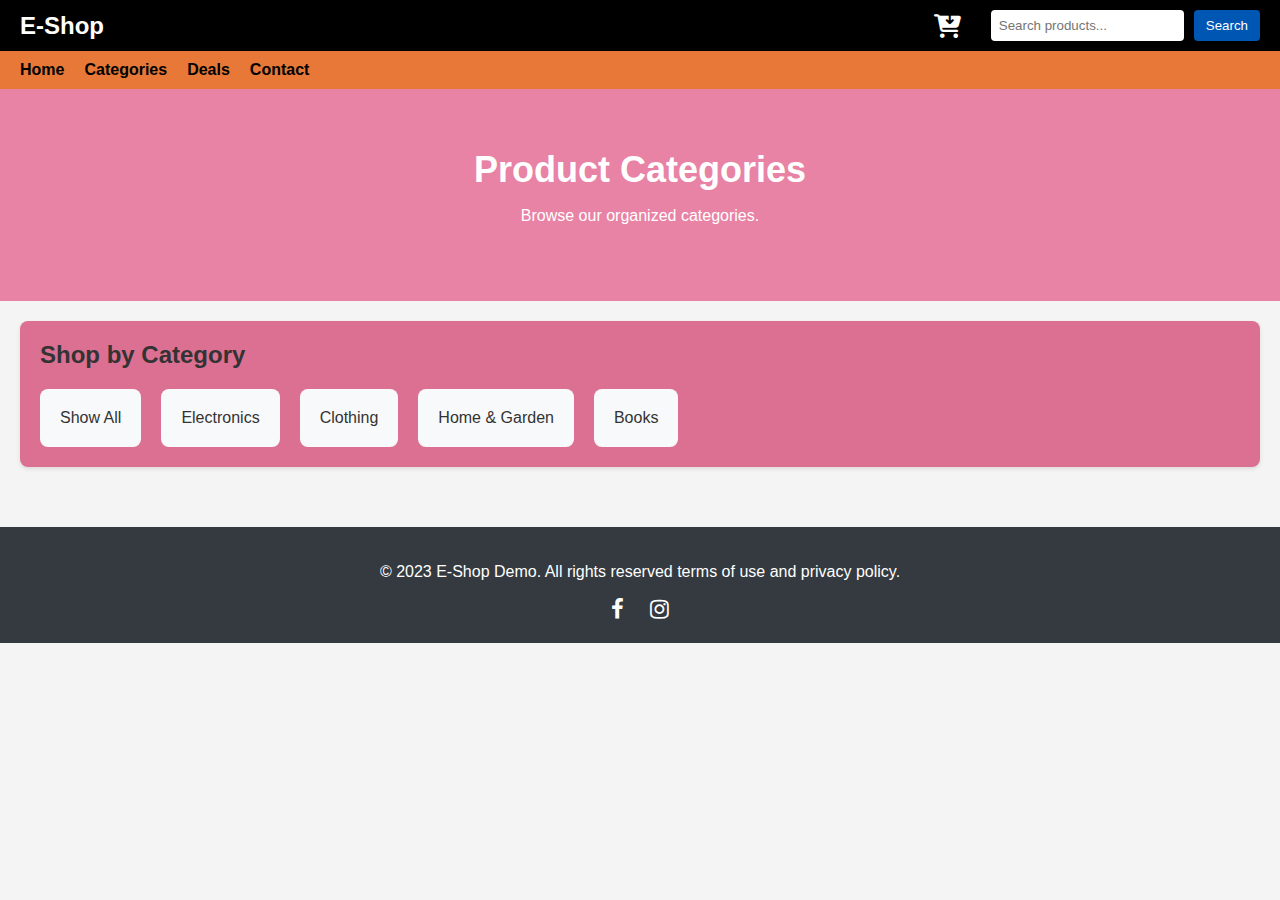
<file: Task4-Ecommercewebsite/categories.html>
<!DOCTYPE html>
<html lang="en">
<head>
    <meta charset="UTF-8">
    <meta name="viewport" content="width=device-width, initial-scale=1.0">
    <title>E-Commerce Demo - Categories</title>
     <link rel="stylesheet"
      href="https://cdnjs.cloudflare.com/ajax/libs/font-awesome/6.5.1/css/all.min.css">
<link rel="stylesheet" href="https://cdnjs.cloudflare.com/ajax/libs/font-awesome/4.7.0/css/font-awesome.min.css">
    <link rel="stylesheet" href="style.css">
</head>
<body>
    <header>
        <div class="logo">E-Shop </div>
         <i class="fa-solid fa-cart-arrow-down" id="cart"></i>
        <div class="search-bar">
            <input type="text" id="search" placeholder="Search products...">
            <button onclick="searchProducts()">Search</button>
        </div>
    </header>
    <nav>
        <ul>
            <li><a href="index.html">Home</a></li>
            <li><a href="categories.html">Categories</a></li>
            <li><a href="deals.html">Deals</a></li>
            <li><a href="contacts.html">Contact</a></li>
        </ul>
    </nav>
    <section class="hero">
        <h1>Product Categories</h1>
        <p>Browse our organized categories.</p>
    </section>
    <section class="categories">
        <h2>Shop by Category</h2>
        <div class="category-list">
            <div class="category" onclick="filterCategory('all')">Show All</div>
            <div class="category" onclick="filterCategory('electronics')">Electronics</div>
            <div class="category" onclick="filterCategory('clothing')">Clothing</div>
            <div class="category" onclick="filterCategory('home')">Home & Garden</div>
            <div class="category" onclick="filterCategory('books')">Books</div>
        </div>
    </section>
    <section class="products" id="product-list">
            </section>
    <footer>
        <p>&copy; 2023 E-Shop Demo. All rights reserved terms of use and privacy policy.</p>
         <div class="social-icons">
        <a href="https://www.facebook.com" target="_blank">
            <i class="fa fa-facebook"></i>
        </a>

        <a href="https://www.instagram.com" target="_blank">
            <i class="fa fa-instagram"></i>
        </a>
    </footer>
    <script src="script.js"></script>
     
</body>
</html>
</file>
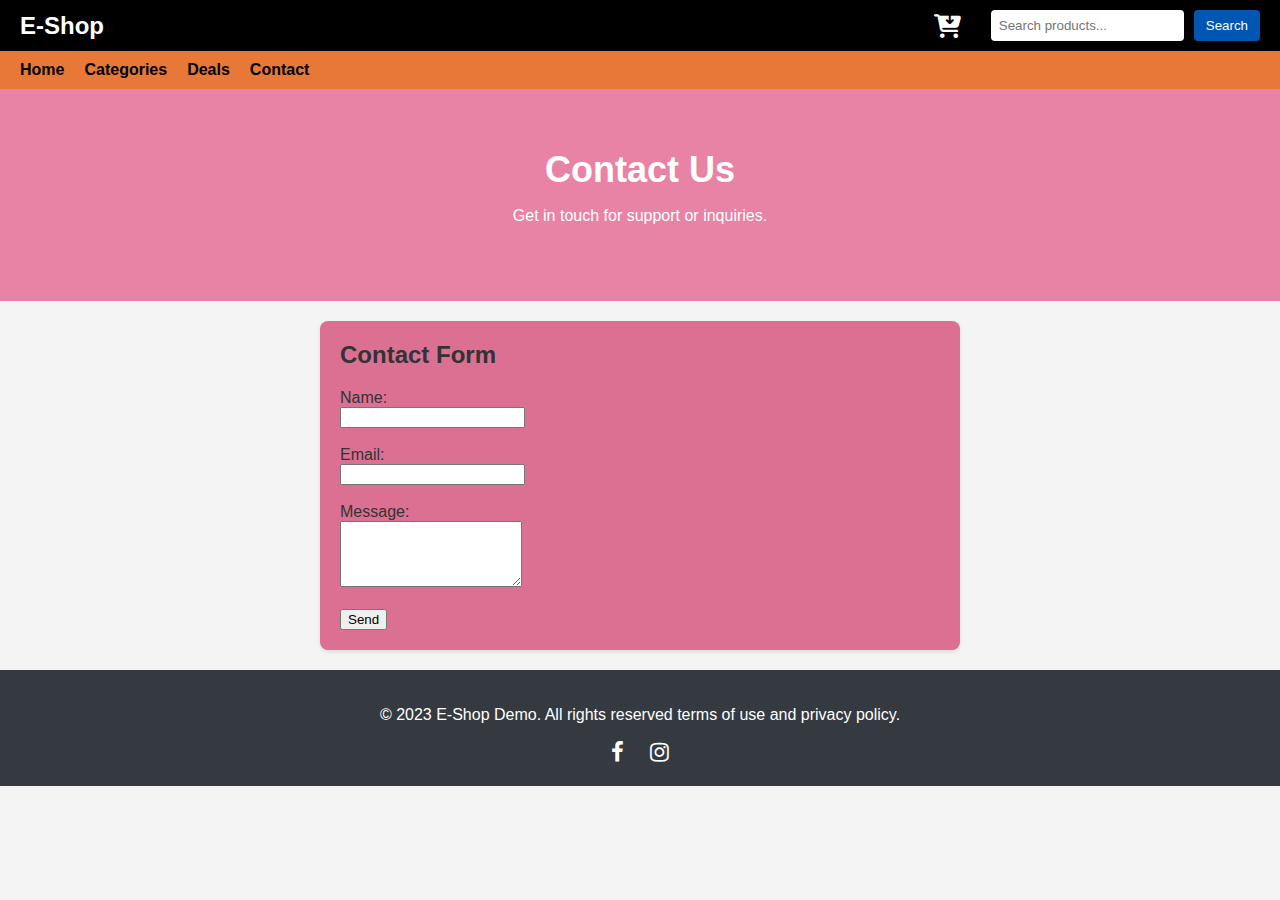
<file: Task4-Ecommercewebsite/contacts.html>
<!DOCTYPE html>
<html lang="en">
<head>
    <meta charset="UTF-8">
    <meta name="viewport" content="width=device-width, initial-scale=1.0">
    <title>E-Commerce Demo - Contact</title>
     <link rel="stylesheet"
      href="https://cdnjs.cloudflare.com/ajax/libs/font-awesome/6.5.1/css/all.min.css">
<link rel="stylesheet" href="https://cdnjs.cloudflare.com/ajax/libs/font-awesome/4.7.0/css/font-awesome.min.css">
    <link rel="stylesheet" href="style.css">
</head>
<body>
    <header>
        <div class="logo">E-Shop </div>
         <i class="fa-solid fa-cart-arrow-down" id="cart"></i>
        <div class="search-bar">
            <input type="text" id="search" placeholder="Search products...">
            <button onclick="searchProducts()">Search</button>
        </div>
    </header>
    <nav>
        <ul>
            <li><a href="index.html">Home</a></li>
            <li><a href="categories.html">Categories</a></li>
            <li><a href="deals.html">Deals</a></li>
            <li><a href="contacts.html">Contact</a></li>
        </ul>
    </nav>
    <section class="hero">
        <h1>Contact Us</h1>
        <p>Get in touch for support or inquiries.</p>
    </section>
    <section class="categories" style="max-width: 600px; margin: 20px auto;">
        <h2>Contact Form</h2>
        <form>
            <label for="name">Name:</label><br>
            <input type="text" id="name" name="name" required><br><br>
            <label for="email">Email:</label><br>
            <input type="email" id="email" name="email" required><br><br>
            <label for="message">Message:</label><br>
            <textarea id="message" name="message" rows="4" required></textarea><br><br>
            <button type="submit">Send</button>
        </form>
    </section>
    <footer>
        <p>&copy; 2023 E-Shop Demo. All rights reserved terms of use and privacy policy.</p>
         <div class="social-icons">
        <a href="https://www.facebook.com" target="_blank">
            <i class="fa fa-facebook"></i>
        </a>

        <a href="https://www.instagram.com" target="_blank">
            <i class="fa fa-instagram"></i>
        </a>
    </footer>
    <script src="script.js"></script>
     
</body>
</html>
</file>
<file: Task4-Ecommercewebsite/style.css>
body {
    font-family: Arial, sans-serif;
    margin: 0;
    padding: 0;
    background-color: #f4f4f4;
    color: #333;
}
#cart {
    font-size: 24px;
    color: white;
    cursor: pointer;
    margin-left: 800px;
}
header {
    background-color:black;
    color: white;
    padding: 10px 20px;
    display: flex;
    justify-content: space-between;
    align-items: center;
}
header .logo {
    font-size: 24px;
    font-weight: bold;
}
header .search-bar {
    display: flex;
    align-items: center;
}
header input {
    padding: 8px;
    border: none;
    border-radius: 4px;
    margin-right: 10px;
}
header button {
    padding: 8px 12px;
    background-color: #0056b3;
    color: white;
    border: none;
    border-radius: 4px;
    cursor: pointer;
}
nav {
    background-color:rgb(232, 120, 55);
    padding: 10px 20px;
}
nav ul {
    list-style: none;
    padding: 0;
    margin: 0;
    display: flex;
    gap: 20px;
}
nav a {
    text-decoration: none;
    color:black;
    font-weight: bold;
}
.hero1{
    background-image: url(image.png);
    background-size: cover;
    height: 300px;
}
.hero {
    background-color: rgb(232, 131, 165);
    color: white;
    text-align: center;
    padding: 60px 20px;
}
.hero h1 {
    margin: 0;
    font-size: 36px;
}
.categories {
    padding: 20px;
    background-color: palevioletred;
    margin: 20px;
    border-radius: 8px;
    box-shadow: 0 2px 4px rgba(0,0,0,0.1);
}
.categories h2 {
    margin-top: 0;
}
.category-list {
    
    display: flex;
    gap: 20px;
    flex-wrap: wrap;
}
.category {
    background-color: #f8f9fa;
    padding: 20px;
    border-radius: 8px;
    text-align: center;
    cursor: pointer;
    transition: background-color 0.3s;
}
.category:hover {
    background-color: #e9ecef;
}
.products {
    padding: 20px;
    display: grid;
    grid-template-columns: repeat(auto-fill, minmax(250px, 1fr));
    gap: 20px;
}
.product {
    background-color: #fff;
    border-radius: 8px;
    box-shadow: 0 2px 4px rgba(0,0,0,0.1);
    overflow: hidden;
    transition: transform 0.3s;
}
.product:hover {
    transform: translateY(-5px);
}
.product img {
    width: 100%;
    height: 200px;
    object-fit: cover;
}
.product-info {
    padding: 15px;
}
.product h3 {
    margin: 0 0 10px 0;
}
.product p {
    margin: 0 0 10px 0;
    color: #666;
}
.product button {
    background-color: #28a745;
    color: white;
    border: none;
    padding: 10px;
    border-radius: 4px;
    cursor: pointer;
    width: 100%;
}
footer {
    background-color: #343a40;
    color: white;
    text-align: center;
    padding: 20px;
}
.social-icons {
    margin-top: 10px;
}

.social-icons a {
    color: white;
    font-size: 22px;
    margin: 0 10px;
    text-decoration: none;
    transition: color 0.3s, transform 0.3s;
}

.social-icons a:hover {
    color: #f8c146;   /* hover color */
    transform: scale(1.2);
}
</file>
